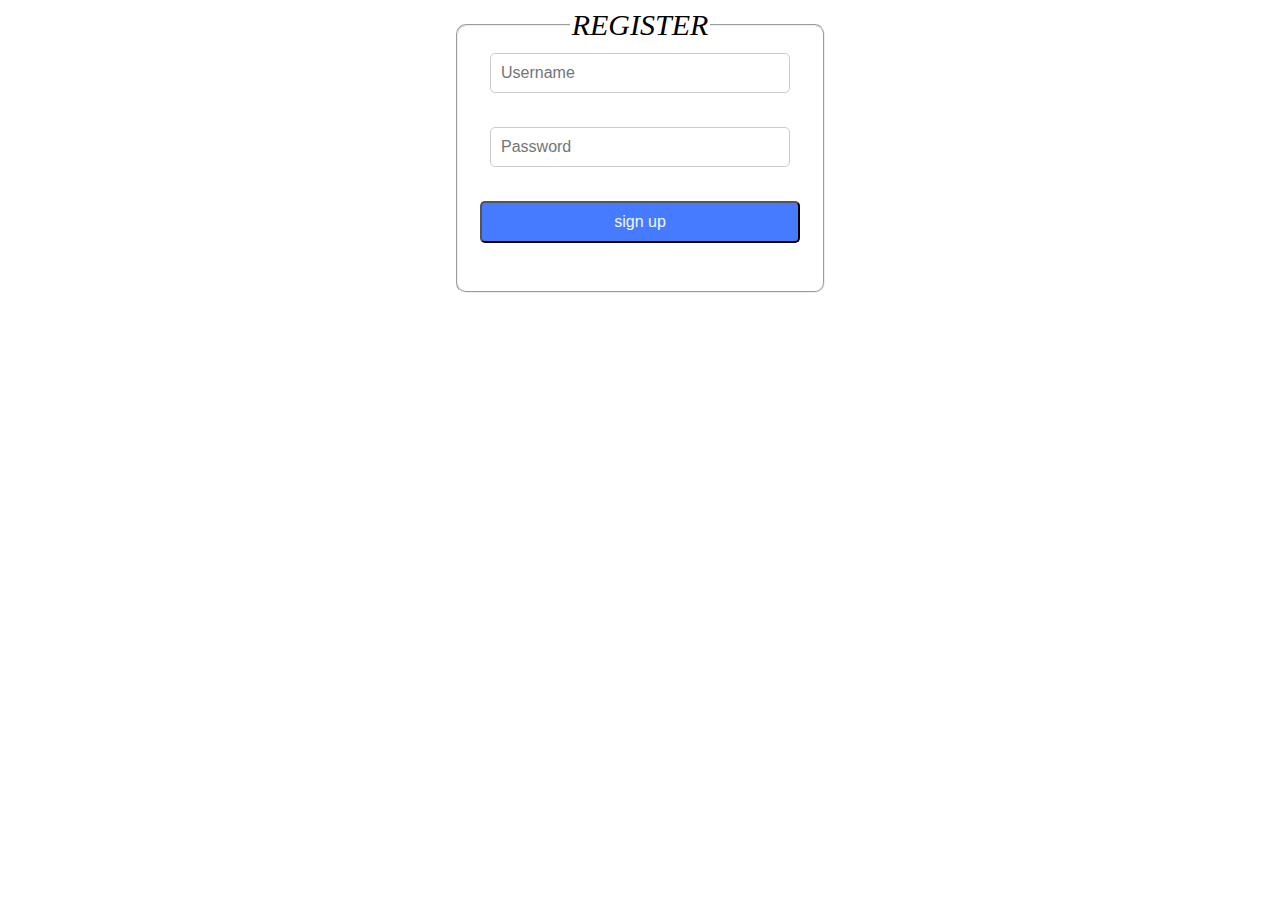
<file: birthdays/templates/login.html>
<body>
    <style>
        fieldset {
            text-align: center;
            font-size:30px;
            font-style: italic;
            margin: 0 auto;
            width: 0%;
            border-radius: 10px;
        }
        form {
            text-align: center; /* Menengahkan konten dalam form */
        }
        input[type="text"] {
            width: 300px;
            padding: 10px; 
            border: 1px solid #ccc; 
            border-radius: 5px; 
            font-size: 16px; 
            color: #333; 
        }
        input[type="submit"] {
            width: 320px;
            padding: 10px; 
            font-size: 16px; 
            border-radius: 5px;
            background-color: #477bff;
            color: aliceblue;
            cursor: pointer;
      }
</style>
<fieldset>
    <legend>REGISTER</legend>
    <form>
    <input type="text" id="username" name="username" placeholder="Username">
    <br><br>
    <input type="text" id="password" name="password" placeholder="Password">
    <br><br>
    <input type="submit" value="sign up">
</form>
</fieldset>
    
</body>
</file>
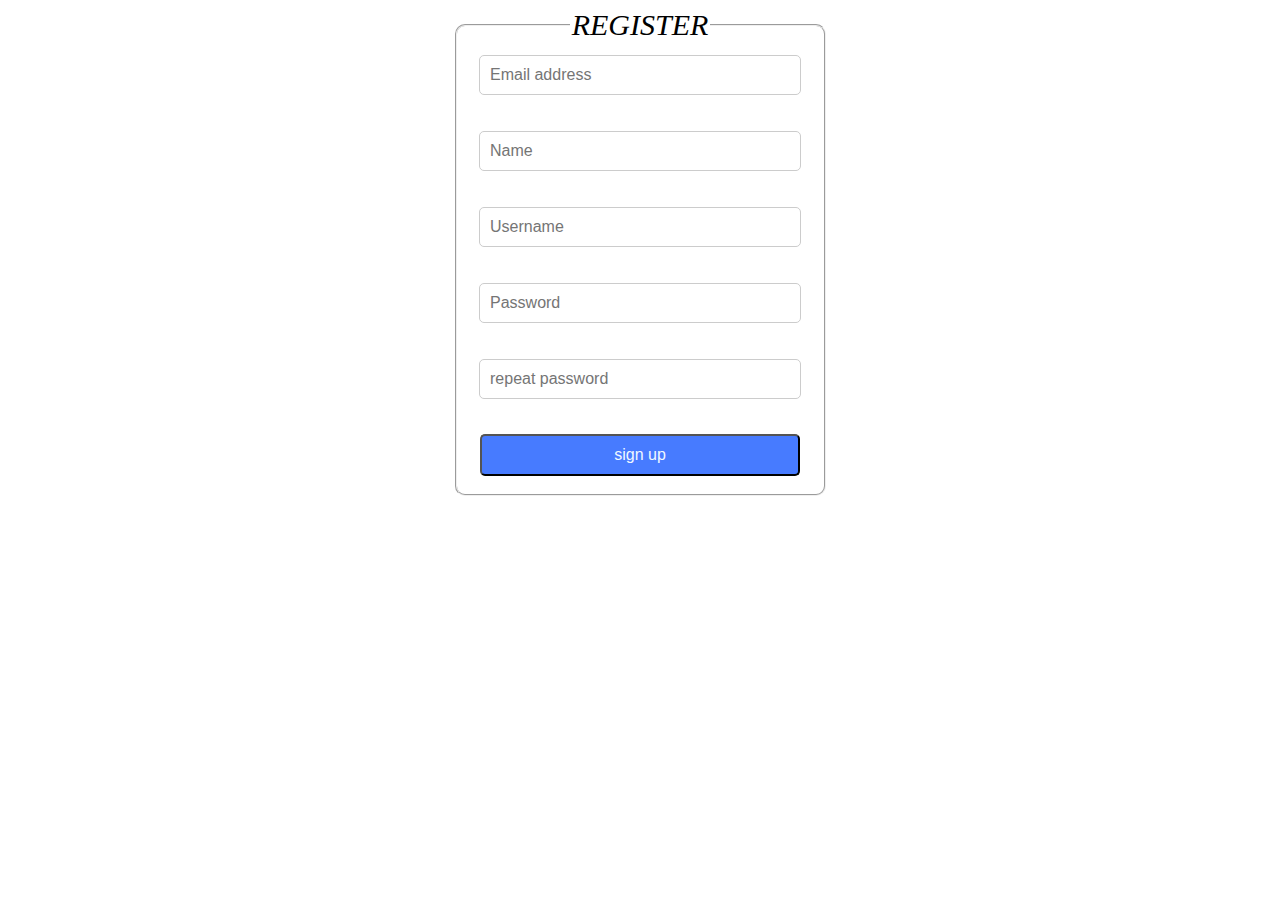
<file: birthdays/templates/register.html>
<!DOCTYPE html>
<html lang="en">
<head>
    <meta charset="UTF-8">
    <meta name="viewport" content="width=device-width, initial-scale=1.0">
    <title>Document</title>
</head>
<body>
    <style>
        fieldset {
            text-align: center;
            font-size:30px;
            font-style: italic;
            margin: 0 auto;
            width: 0%;
            border-radius: 10px;
        }
        form {
            text-align: center; /* Menengahkan konten dalam form */
        }
        input[type="text"], input[type="password"] {
            width: 300px;
            padding: 10px; 
            border: 1px solid #ccc; 
            border-radius: 5px; 
            font-size: 16px; 
            color: #333; 
        }
        input[type="submit"] {
            width: 320px;
            padding: 10px; 
            font-size: 16px; 
            border-radius: 5px;
            background-color: #477bff;
            color: aliceblue;
            cursor: pointer;
      }
</style>
<fieldset>
    <legend>REGISTER</legend>
    <form action="/register" method="POST">
    <input type="text" id="email" name="email" placeholder="Email address">
    <br><br>
    <input type="text" id="name" name="name" placeholder="Name">
    <br><br>
    <input type="text" id="username" name="username" placeholder="Username">
    <br><br>
    <input type="password" id="password" name="password" placeholder="Password">
    <br><br>
    <input type="password" id="repeat_password" name="repeat_password" placeholder="repeat password">
    <br><br>
    <input type="submit" value="sign up">
</form>
</fieldset>
    
</body>
</html>
</file>
